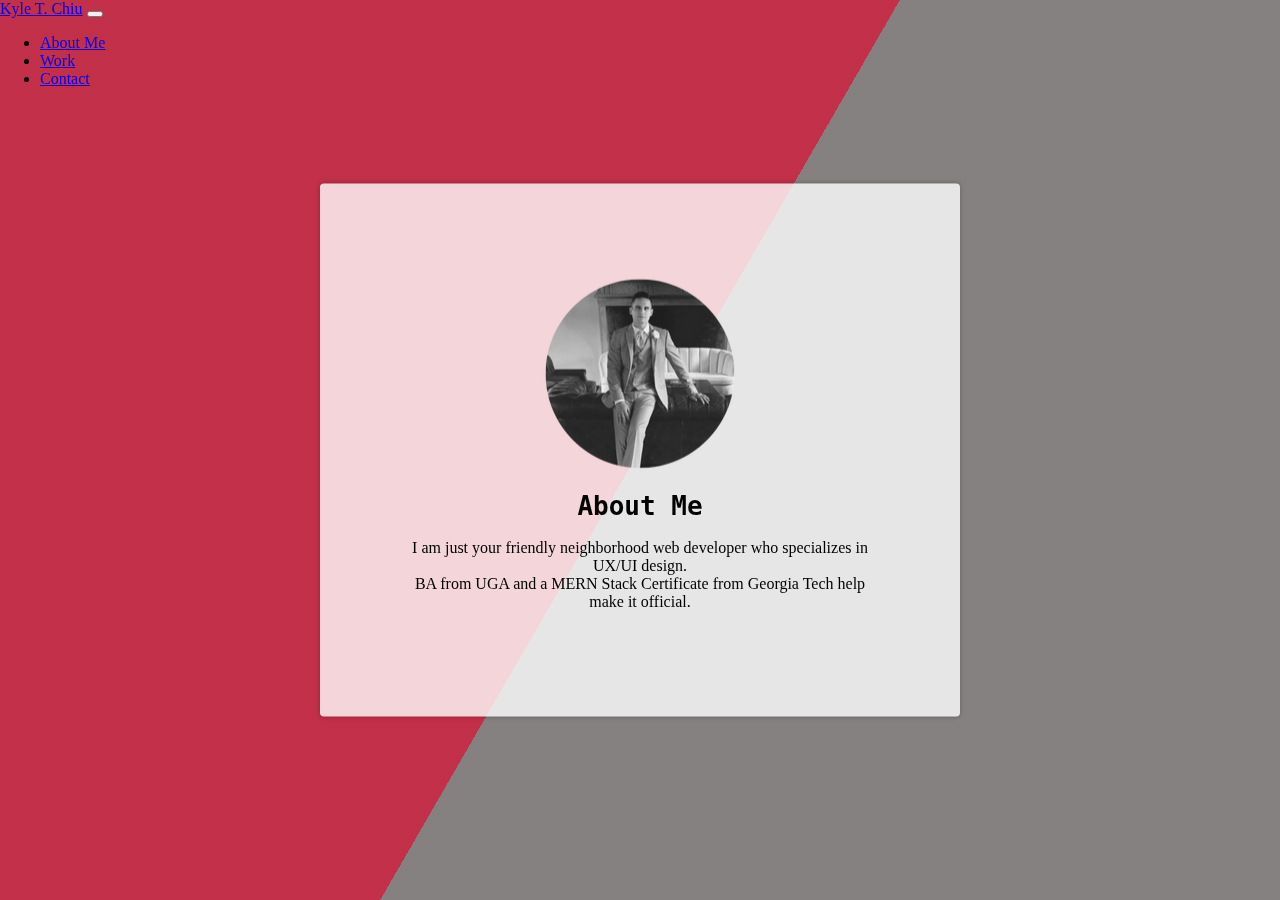
<file: aboutme.html>
<html lang="en">

<head>
    <meta charset="UTF-8">
    <meta http-equiv="X-UA-Compatible" content="IE=edge">
    <meta name="viewport" content="width=device-width, initial-scale=1.0">
    <link rel="stylesheet" href="https://cdn.jsdelivr.net/npm/bootstrap@4.1.3/dist/css/bootstrap.min.css" integrity="sha384-MCw98/SFnGE8fJT3GXwEOngsV7Zt27NXFoaoApmYm81iuXoPkFOJwJ8ERdknLPMO" crossorigin="anonymous">
    <link rel="stylesheet" href="assets/css/aboutme.css">
    <title>About Me</title>
</head>

<body>
    <nav class="navbar navbar-expand-lg navbar-dark bg-dark">
        <div class="container-fluid">
            <a class="navbar-brand" id="name" href="index.html">Kyle T. Chiu</a>
            <button class="navbar-toggler" type="button" data-bs-toggle="collapse"
                data-bs-target="#navbarSupportedContent" aria-controls="navbarSupportedContent" aria-expanded="false"
                aria-label="Toggle navigation">
                <span class="navbar-toggler-icon"></span>
            </button>
            <div class="collapse navbar-collapse" id="navbarSupportedContent">
                <ul class="navbar-nav me-auto mb-2 mb-lg-0">
                    <li class="nav-item">
                        <a class="nav-link active" aria-current="page" href="aboutme.html">About Me</a>
                    </li>
                    <li class="nav-item">
                        <a class="nav-link active" aria-current="page" href="work.html">Work</a>
                    </li>

                    <li class="nav-item">
                        <a class="nav-link active" aria-current="page" href="contact.html">Contact</a>
                    </li>
                </ul>
            </div>
        </div>
    </nav>

    <div class="bg"></div>
    <div class="bg bg2"></div>
    <div class="bg bg3"></div>
    <div class="content">
        <img src="./assets/images/ci.png" class="img-fluid" alt="roundphoto">
        <h1> About Me</h1>
        <p>
            I am just your friendly neighborhood web developer who specializes in UX/UI design.
        </br>
            BA from UGA and a MERN Stack Certificate from Georgia Tech help make it official.
        </p>
    </div>




    <script src="https://code.jquery.com/jquery-3.3.1.slim.min.js"
        integrity="sha384-q8i/X+965DzO0rT7abK41JStQIAqVgRVzpbzo5smXKp4YfRvH+8abtTE1Pi6jizo"
        crossorigin="anonymous"></script>
    <script src="https://cdnjs.cloudflare.com/ajax/libs/popper.js/1.14.7/umd/popper.min.js"
        integrity="sha384-UO2eT0CpHqdSJQ6hJty5KVphtPhzWj9WO1clHTMGa3JDZwrnQq4sF86dIHNDz0W1"
        crossorigin="anonymous"></script>
    <script src="https://stackpath.bootstrapcdn.com/bootstrap/4.3.1/js/bootstrap.min.js"
        integrity="sha384-JjSmVgyd0p3pXB1rRibZUAYoIIy6OrQ6VrjIEaFf/nJGzIxFDsf4x0xIM+B07jRM"
        crossorigin="anonymous"></script>
</body>

</html>
</file>
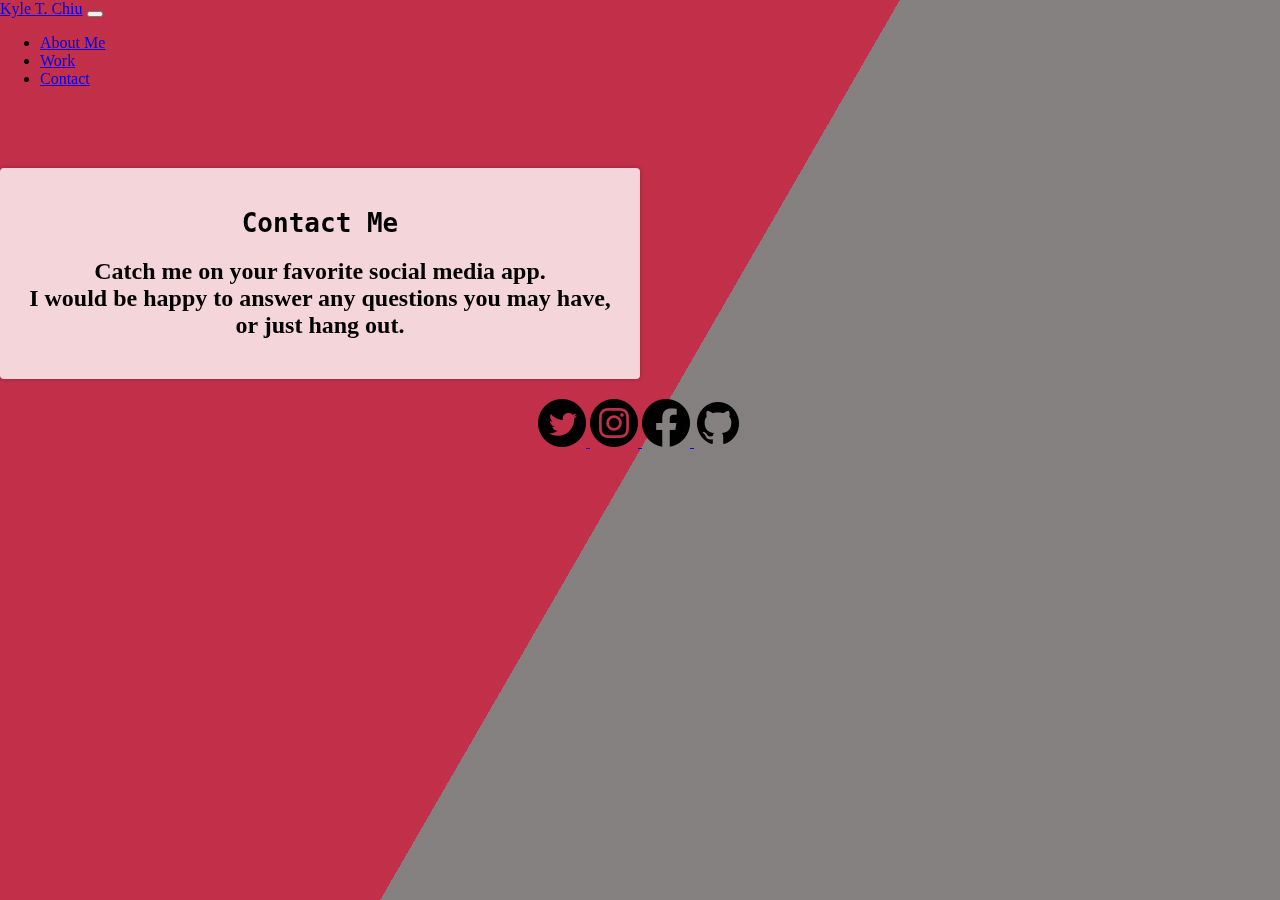
<file: contact.html>
<!DOCTYPE html>

<head>
    <meta charset="UTF-8">
    <meta http-equiv="X-UA-Compatible" content="IE=edge">
    <meta name="viewport" content="width=device-width, initial-scale=1.0">
    <link rel="stylesheet" href="https://cdn.jsdelivr.net/npm/bootstrap@4.1.3/dist/css/bootstrap.min.css"
        integrity="sha384-MCw98/SFnGE8fJT3GXwEOngsV7Zt27NXFoaoApmYm81iuXoPkFOJwJ8ERdknLPMO" crossorigin="anonymous">
    <link rel="stylesheet" href="assets/css/contact.css">
    <title>Contact Form</title>
</head>

<body>
    <nav class="navbar navbar-expand-lg navbar-dark bg-dark">
        <div class="container-fluid">
            <a class="navbar-brand" id="name" href="index.html">Kyle T. Chiu</a>
            <button class="navbar-toggler" type="button" data-bs-toggle="collapse"
                data-bs-target="#navbarSupportedContent" aria-controls="navbarSupportedContent" aria-expanded="false"
                aria-label="Toggle navigation">
                <span class="navbar-toggler-icon"></span>
            </button>
            <div class="collapse navbar-collapse" id="navbarSupportedContent">
                <ul class="navbar-nav me-auto mb-2 mb-lg-0">
                    <li class="nav-item">
                        <a class="nav-link active" aria-current="page" href="aboutme.html">About Me</a>
                    </li>
                    <li class="nav-item">
                        <a class="nav-link active" aria-current="page" href="work.html">Work</a>
                    </li>

                    <li class="nav-item">
                        <a class="nav-link active" aria-current="page" href="contact.html">Contact</a>
                    </li>
                </ul>
            </div>
        </div>
    </nav>

    <div class="bg"></div>
    <div class="bg bg2"></div>
    <div class="bg bg3"></div>
    
    <div class="group">
        <h1 class="title">Contact Me</h1>

        <h2 class="text">
            Catch me on your favorite social media app.
            </br>
            I would be happy to answer any questions you may have,
            </br>
            or just hang out.
        </h2>
    </div>

    <div class=socialmedia>
        <a target="_blank" href="https://twitter.com/UnofficialChiu">
            <img src="./assets/images/twittericon.png" class="rounded" alt="twitter icon">
        </a>
        <a target="_blank" href="https://www.instagram.com/redwhiteandchiu/">
            <img src="./assets/images/instagramicon.png" class="rounded" alt="instagram icon">
        </a>
        <a target="_blank" href="https://www.facebook.com/foooomanchiu/">
            <img src="./assets/images/facebookicon.png" class="rounded" alt="facebook icon">
        </a>
        <a target="_blank" href="https://github.com/KYLETCHIU">
            <img src="./assets/images/githubicon.png" class="rounded" alt="github">
        </a>
    </div>

</body>

</html>

</body>

</html>
</file>
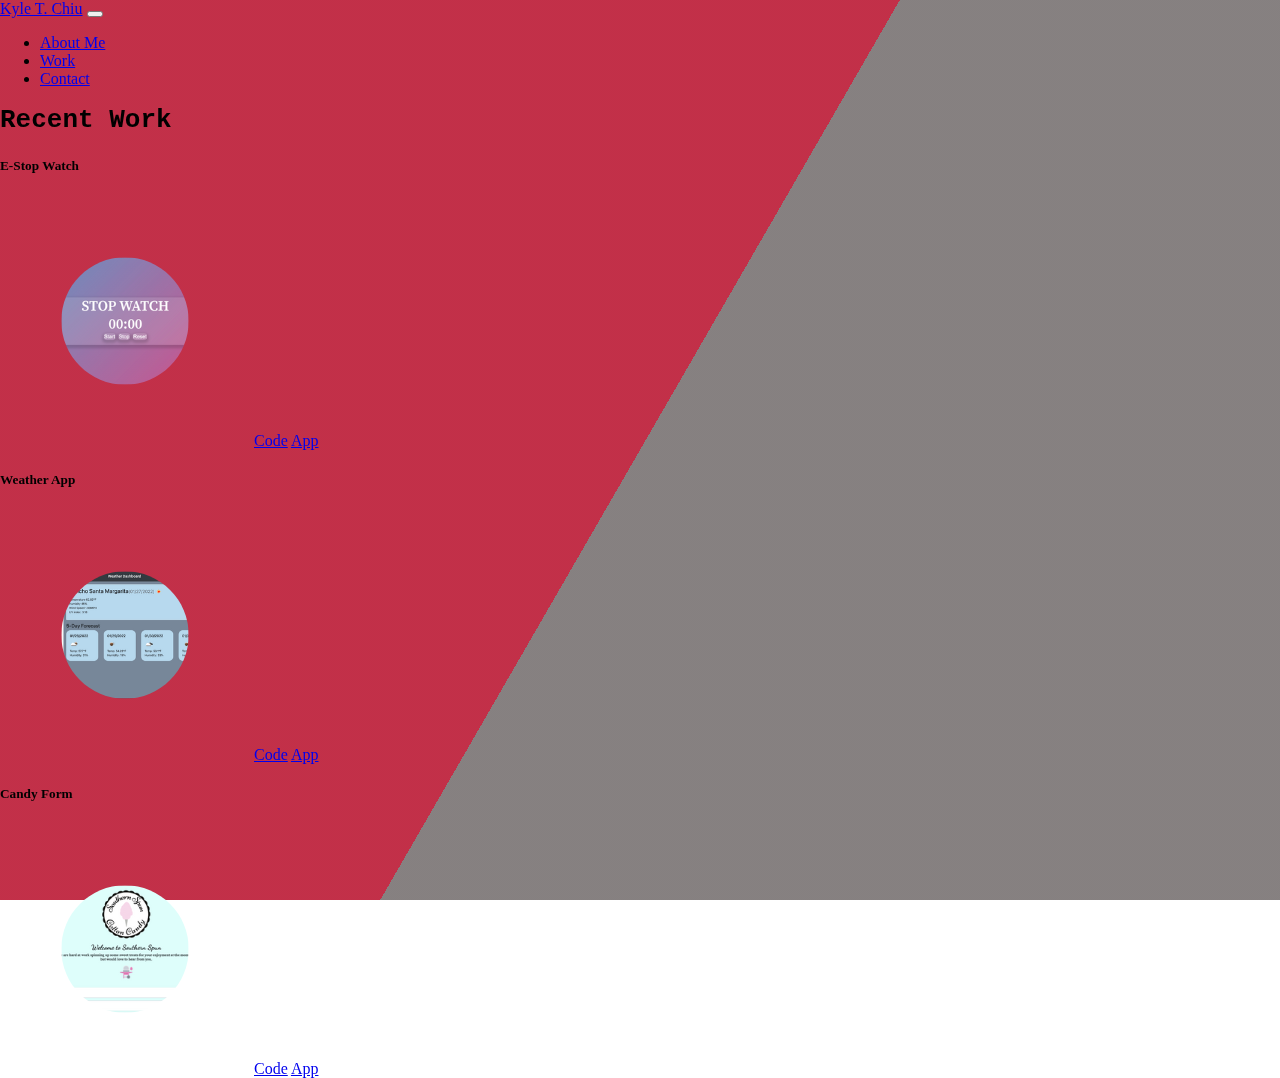
<file: work.html>
<html lang="en">

<head>
    <meta charset="UTF-8">
    <meta http-equiv="X-UA-Compatible" content="IE=edge">
    <meta name="viewport" content="width=device-width, initial-scale=1.0">
    <link rel="stylesheet" href="https://cdn.jsdelivr.net/npm/bootstrap@4.1.3/dist/css/bootstrap.min.css"
        integrity="sha384-MCw98/SFnGE8fJT3GXwEOngsV7Zt27NXFoaoApmYm81iuXoPkFOJwJ8ERdknLPMO" crossorigin="anonymous">
    <link rel="stylesheet" href="assets/css/work.css">
    <title>Recent Work</title>
</head>

<body>
    <nav class="navbar navbar-expand-lg navbar-dark bg-dark">
        <div class="container-fluid">
            <a class="navbar-brand" id="name" href="index.html">Kyle T. Chiu</a>
            <button class="navbar-toggler" type="button" data-bs-toggle="collapse"
                data-bs-target="#navbarSupportedContent" aria-controls="navbarSupportedContent" aria-expanded="false"
                aria-label="Toggle navigation">
                <span class="navbar-toggler-icon"></span>
            </button>
            <div class="collapse navbar-collapse" id="navbarSupportedContent">
                <ul class="navbar-nav me-auto mb-2 mb-lg-0">
                    <li class="nav-item">
                        <a class="nav-link active" aria-current="page" href="aboutme.html">About Me</a>
                    </li>
                    <li class="nav-item">
                        <a class="nav-link active" aria-current="page" href="work.html">Work</a>
                    </li>

                    <li class="nav-item">
                        <a class="nav-link active" aria-current="page" href="contact.html">Contact</a>
                    </li>
                </ul>
            </div>
        </div>
    </nav>

    <div class="bg"></div>
    <div class="bg bg2"></div>
    <div class="bg bg3"></div>

    <div class="container-fluid">
        <h1 class="text-center">
            Recent Work
        </h1>
    </div>

    <div class=" container-fluid">
        <div class="row">
            <div class="col-4">
                <div class="card">
                    <div class="card-body text-center">
                        <h5 class="card-title">E-Stop Watch </h5>
                        <img src="./assets/images/SW.png" class="img-fluid" alt="Stop Watch">
                        <a href="https://github.com/KYLETCHIU/StopWatch" class="btn btn-secondary">Code</a>
                            <a href="https://kyletchiu.github.io/StopWatch/" class="btn btn-danger">App</a>
                    </div>
                </div>
            </div>
            <div class="col-4">
                <div class="card text-center">
                    <div class="card-body">
                        <h5 class="card-title">Weather App</h5>
                        <img src="./assets/images/WD (1).png" class="img-fluid" alt="...">
                        <a href="https://github.com/KYLETCHIU/WeatherDashboard" class="btn btn-secondary">Code</a>
                        <a href="https://kyletchiu.github.io/WeatherDashboard/" class="btn btn-danger">App</a>
                    </div>
                </div>
            </div>
            <div class="col-4">
                <div class="card text-center">
                    <div class="card-body">
                        <h5 class="card-title">Candy Form</h5>
                        <img src="./assets/images/SS.png" class="img-fluid" alt="...">
                        <a href="https://github.com/KYLETCHIU/Southern_Spun_Placeholder" class="btn btn-secondary">Code</a>
                        <a href="http://www.southernspuncottoncandy.com/" class="btn btn-danger">App</a>
                    </div>
                </div>
            </div>
        </div>
    </div>


    <script src="https://code.jquery.com/jquery-3.3.1.slim.min.js"
        integrity="sha384-q8i/X+965DzO0rT7abK41JStQIAqVgRVzpbzo5smXKp4YfRvH+8abtTE1Pi6jizo"
        crossorigin="anonymous"></script>
    <script src="https://cdnjs.cloudflare.com/ajax/libs/popper.js/1.14.7/umd/popper.min.js"
        integrity="sha384-UO2eT0CpHqdSJQ6hJty5KVphtPhzWj9WO1clHTMGa3JDZwrnQq4sF86dIHNDz0W1"
        crossorigin="anonymous"></script>
    <script src="https://stackpath.bootstrapcdn.com/bootstrap/4.3.1/js/bootstrap.min.js"
        integrity="sha384-JjSmVgyd0p3pXB1rRibZUAYoIIy6OrQ6VrjIEaFf/nJGzIxFDsf4x0xIM+B07jRM"
        crossorigin="anonymous"></script>

</body>

</html>
</file>
<file: assets/css/aboutme.css>
html {
    height:100%;
  }
  
  body {
    margin:0;
  }
  
  .bg {
    animation:slide 3s ease-in-out infinite alternate;
    background-image: linear-gradient(-60deg, #756f6f 50%, #ba132f 50%);
    bottom:0;
    left:-50%;
    opacity:.5;
    position:fixed;
    right:-50%;
    top:0;
    z-index:-1;
  }
  
  .bg2 {
    animation-direction:alternate-reverse;
    animation-duration:4s;
  }
  
  .bg3 {
    animation-duration:5s;
  }
  
  .content {
    background-color:rgba(255,255,255,.8);
    border-radius:.25em;
    box-shadow:0 0 .25em rgba(0,0,0,.25);
    box-sizing:border-box;
    left:50%;
    padding:10vmin;
    position:fixed;
    text-align:center;
    top:50%;
    transform:translate(-50%, -50%);
  }
  
  h1 {
    font-family:monospace;
  }
  
  @keyframes slide {
    0% {
      transform:translateX(-25%);
    }
    100% {
      transform:translateX(25%);
    }
  }
  
  .nav-link:hover{
          background-color: #756f6f; 
          border-radius: 25px;
  }
</file>
<file: assets/css/contact.css>
html {
    height:100%;
  }
  
  body {
    margin:0;
  }
  
  .bg {
    animation:slide 3s ease-in-out infinite alternate;
    background-image: linear-gradient(-60deg, #756f6f 50%, #ba132f 50%);
    bottom:0;
    left:-50%;
    opacity:.5;
    position:fixed;
    right:-50%;
    top:0;
    z-index:-1;
  }
  
  .bg2 {
    animation-direction:alternate-reverse;
    animation-duration:4s;
  }
  
  .bg3 {
    animation-duration:5s;
  }

.group{
  margin-top: 5rem;
  justify-content: center;
  align-items: center;
  text-align: center;
  background-color:rgba(255,255,255,.8);
  border-radius:.25em;
  box-shadow:0 0 .25em rgba(0,0,0,.25);
  box-sizing:border-box;
  width: 50vw;
  left:50%;
}

  .title{
  padding-top: 2.5rem;
  justify-content: center;
  align-items: center;
  text-align: center;
  }

  .text{
  padding-bottom: 2.5rem;
  justify-content: center;
  align-items: center;
  text-align: center;
  }

  .socialmedia{
    padding-left: .15rem;
    padding-right: .15rem;
    justify-content: center;
    align-items: center;
    text-align: center;
  }
  
  h1 {
    font-family:monospace;
  }
  
  @keyframes slide {
    0% {
      transform:translateX(-25%);
    }
    100% {
      transform:translateX(25%);
    }
  }

.nav-link:hover{
          background-color: #756f6f; 
          border-radius: 25px;
}
</file>
<file: assets/css/work.css>
html {
  height:100%;
}

body {
  margin:0;
}

.bg {
  animation:slide 3s ease-in-out infinite alternate;
  background-image: linear-gradient(-60deg, #756f6f 50%, #ba132f 50%);
  bottom:0;
  left:-50%;
  opacity:.5;
  position:fixed;
  right:-50%;
  top:0;
  z-index:-1;
}

.bg2 {
  animation-direction:alternate-reverse;
  animation-duration:4s;
}

.bg3 {
  animation-duration:5s;
}


h1 {
  font-family:monospace;
}


@keyframes slide {
  0% {
    transform:translateX(-25%);
  }
  100% {
    transform:translateX(25%);
  }
}
.nav-link:hover{
    background-color: #756f6f; 
    border-radius: 25px;
}
</file>
